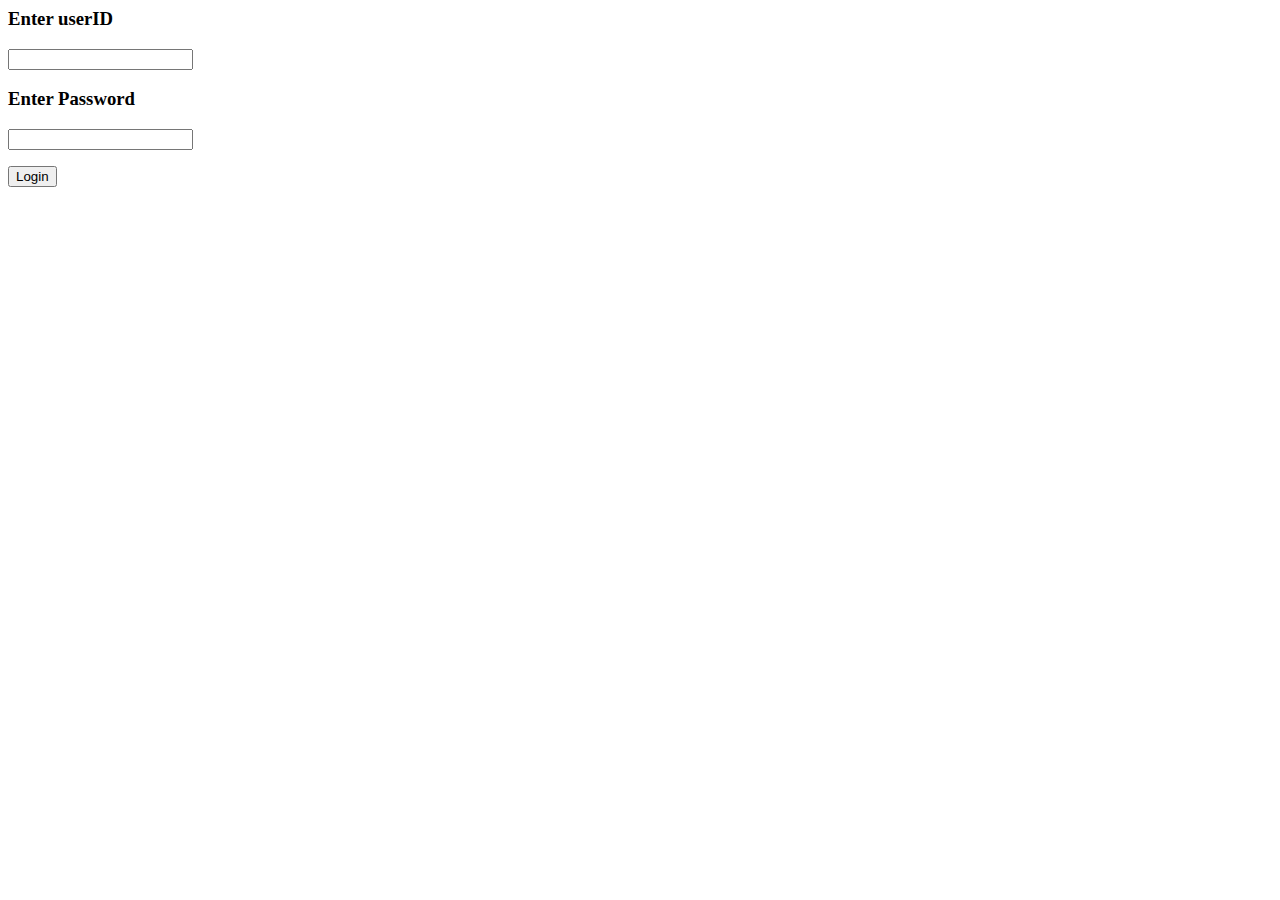
<file: templates/login.html>
<html>
   <body>
      <form action = "/setcookie2" method = "POST">
         <p><h3>Enter userID</h3></p>
         <p><input type = 'text' name = 'nme'/></p>
         <p><h3>Enter Password</h3></p>
         <p><input type = 'text' name = 'paswrd'/></p>
         <p><input type = 'submit' value = 'Login'/></p>
      </form>
   </body>
</html>
</file>
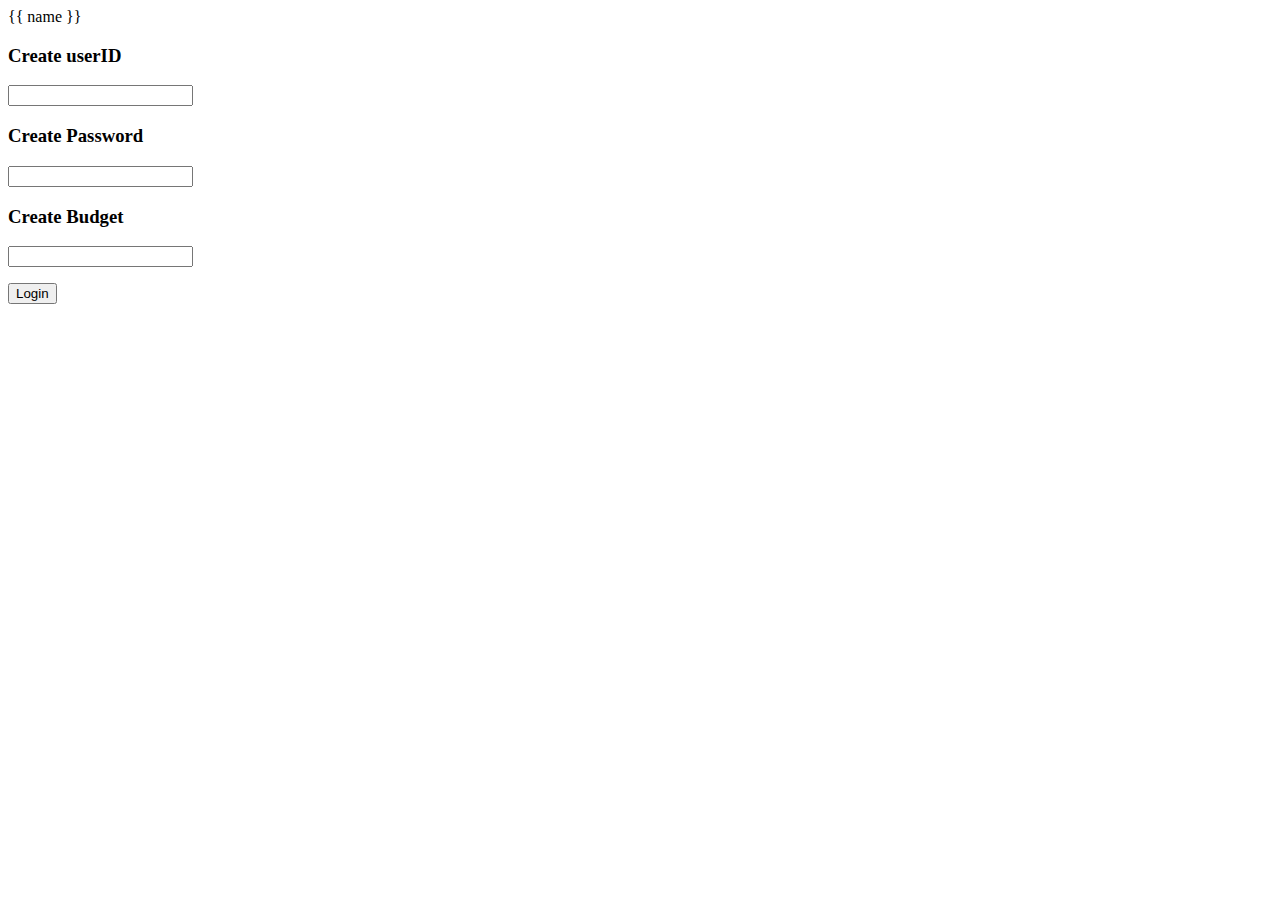
<file: templates/register.html>
<html>
   <body>
      {{ name }} 
      <form action = "/setcookie1" method = "POST">
         <p><h3>Create userID</h3></p>
         <p><input type = 'text' name = 'nm'/></p>
         <p><h3>Create Password</h3></p>
         <p><input type = 'text' name = 'pswrd'/></p>
         <p><h3>Create Budget</h3></p>
         <p><input type = 'text' name = 'bdgt'/></p>
         <p><input type = 'submit' value = 'Login'/></p>
      </form>
   </body>
</html>
</file>
